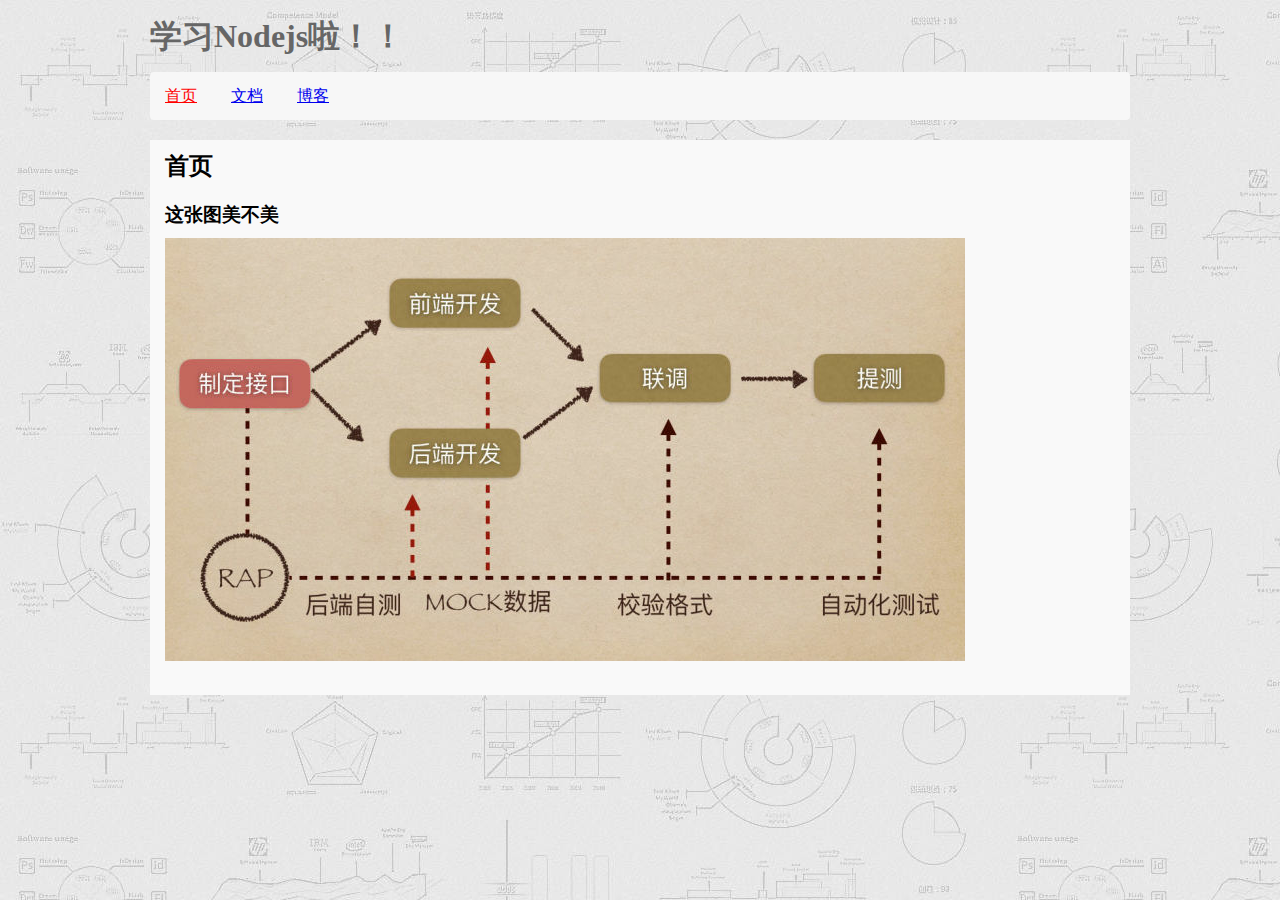
<file: index.html>
<!DOCTYPE html>
<html lang="en">
<head>
	<meta charset="UTF-8">
	<title>Nodejs服务器</title>
	<link rel="stylesheet" href="./css/main.css">
</head>
<body>
	<div class="viewport">
		<h1>学习Nodejs啦！！</h1>
		<nav>
			<a href="/" class="active">首页</a>
			<a href="/doc">文档</a>
			<a href="/blog">博客</a>
		</nav>
		<section>
			<h2>首页</h2>
			<figure>
				<figcaption>
					<h3>这张图美不美</h3>
				</figcaption>
				<img src="./images/aa.jpg" alt="">
			</figure>
		</section>
	</div>
	<script src="./js/jquery.min.js"></script>
</body>
</html>
</file>
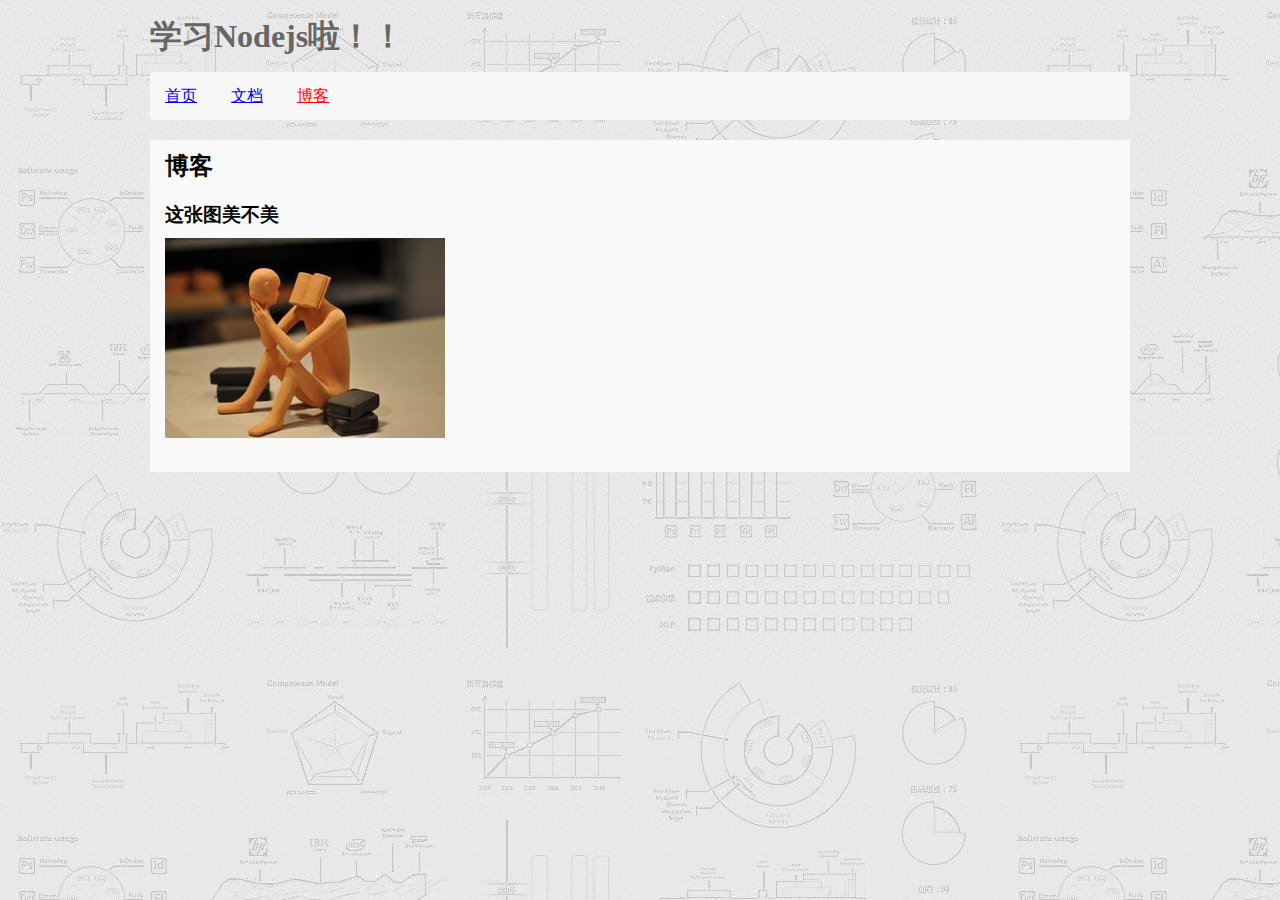
<file: blog.html>
<!DOCTYPE html>
<html lang="en">
<head>
	<meta charset="UTF-8">
	<title>Nodejs服务器</title>
	<link rel="stylesheet" href="./css/main.css">
</head>
<body>
	<div class="viewport">
		<h1>学习Nodejs啦！！</h1>
		<nav>
			<a href="/">首页</a>
			<a href="/doc">文档</a>
			<a href="/blog" class="active">博客</a>
		</nav>
		<section>
			<h2>博客</h2>
			<figure>
				<figcaption>
					<h3>这张图美不美</h3>
				</figcaption>
				<img src="./images/cc.jpg" alt="">
			</figure>
		</section>
	</div>
	<script src="./js/jquery.min.js"></script>
</body>
</html>
</file>
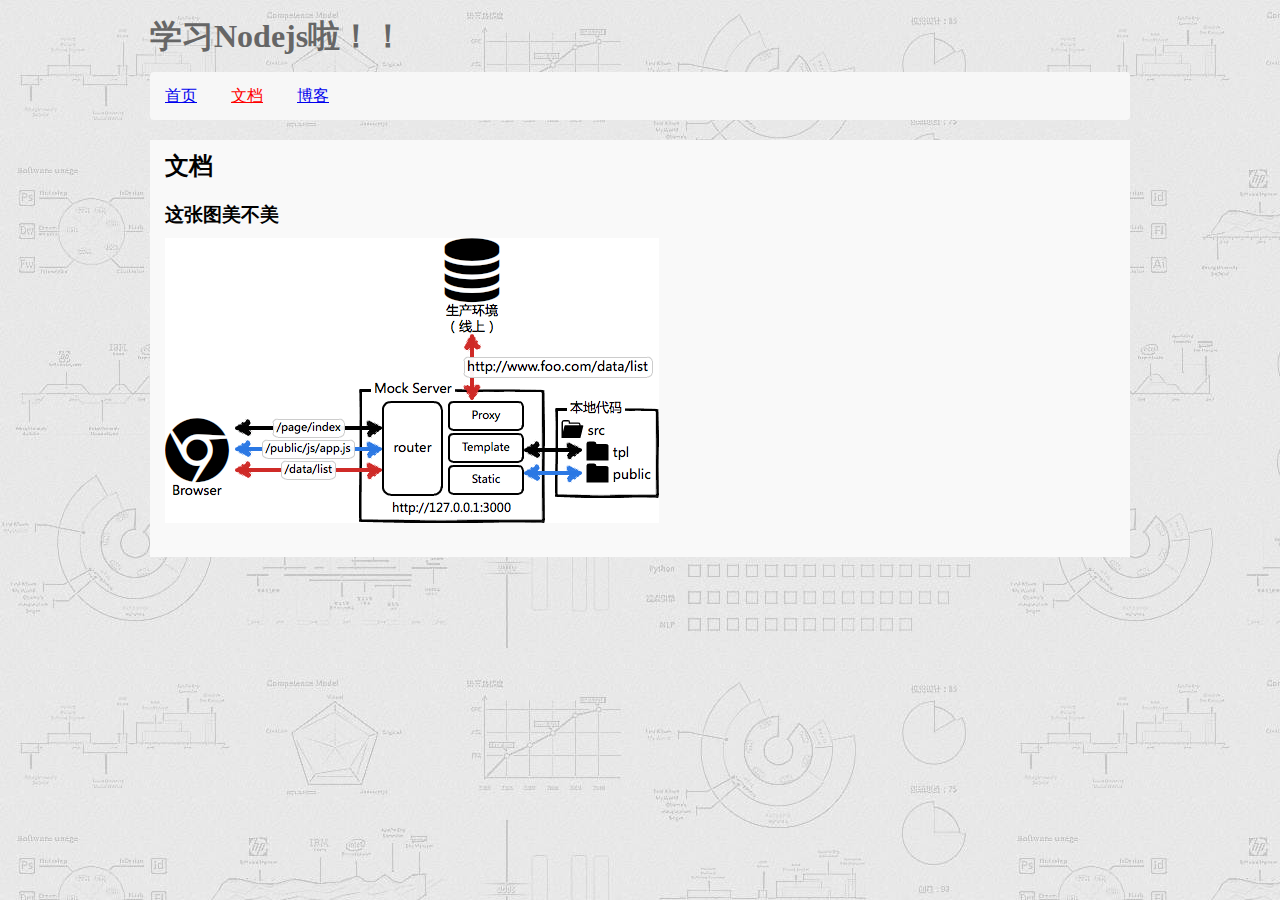
<file: doc.html>
<!DOCTYPE html>
<html lang="en">
<head>
	<meta charset="UTF-8">
	<title>Nodejs服务器</title>
	<link rel="stylesheet" href="./css/main.css">
</head>
<body>
	<div class="viewport">
		<h1>学习Nodejs啦！！</h1>
		<nav>
			<a href="/">首页</a>
			<a href="/doc" class="active">文档</a>
			<a href="/blog">博客</a>
		</nav>
		<section>
			<h2>文档</h2>
			<figure>
				<figcaption>
					<h3>这张图美不美</h3>
				</figcaption>
				<img src="./images/bb.png" alt="">
			</figure>
		</section>
	</div>
	<script src="./js/jquery.min.js"></script>
</body>
</html>
</file>
<file: css/main.css>
body, h1, h2, h3, p, figure {
	padding: 0;
	margin: 0;
}

body {
	background: url(../images/bg.jpg);
}

.viewport {
	width: 980px;
	margin: 0 auto;
}

h1 {
	line-height: 1;
	padding: 20px 0;
	color: #666;
}

nav {
	height: 48px;
	line-height: 48px;
	background: #F7F7F7;
	border-radius: 4px;
}

nav a {
	display: inline-block;
	height: 100%;
	margin: 0 15px;
}

nav a.active {
	color: red;
}

section {
	padding: 10px 15px 30px;
	margin-top: 20px;
	background: #F9F9F9;
}

section h2 {
	margin-bottom: 20px;
}

section h3 {
	margin-bottom: 10px;
}
</file>
